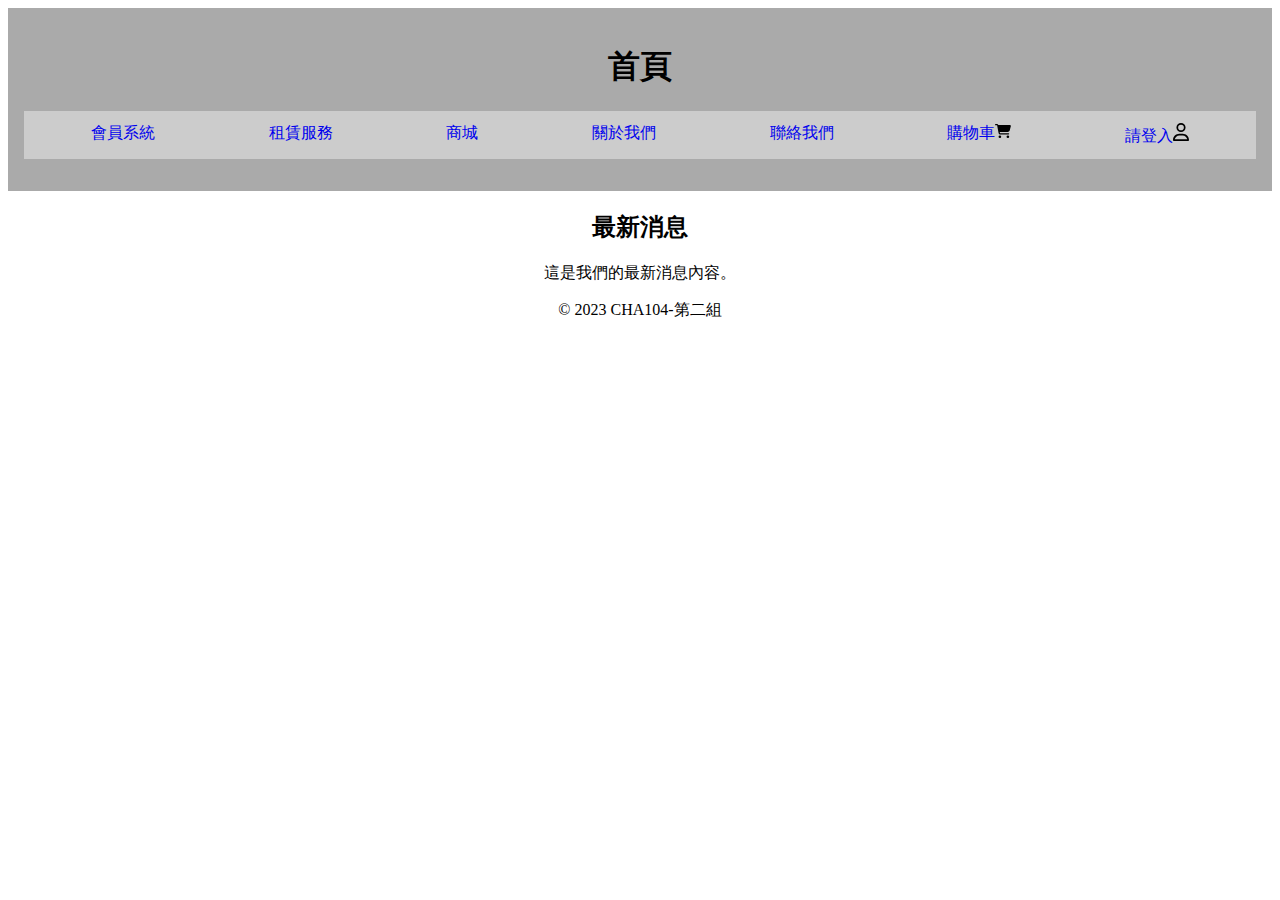
<file: index.html>
<!DOCTYPE html>
<html>

<head>
    <title>網站首頁</title>
    <link rel="stylesheet" href="./style/navStyle.css">
</head>

<body>
    <header>
        <h1 id="header-h1">首頁</h1>
        <nav>
            <ul>
                <li class="nav-li" id="NumberSystem"><a href="#">會員系統</a></li>
                <!-- <li class="nav-li" id="BecomeALandlord"><a href="#">成為房東</a></li> -->
                <li class="nav-li" id="RentalService"><a href="#">租賃服務</a></li>
                <li class="nav-li"><a href="#">商城</a></li>
                <li class="nav-li"><a href="#">關於我們</a></li>
                <li class="nav-li"><a href="#">聯絡我們</a></li>
                <li class="nav-li"><a href="#">購物車<img src="./icon/cart-shopping-solid.svg" alt=""></a></li>
                <li class="nav-li"><a href="#">請登入<img src="./icon/user-regular.svg" alt=""></a></li>
            </ul>
        </nav>
    </header>

    <main>
        <h2>最新消息</h2>
        <p>這是我們的最新消息內容。</p>
    </main>

    <footer>
        <p>&copy; 2023 CHA104-第二組</p>
    </footer>

    <script src="./app/nav.js"></script>

</body>

</html>
</file>
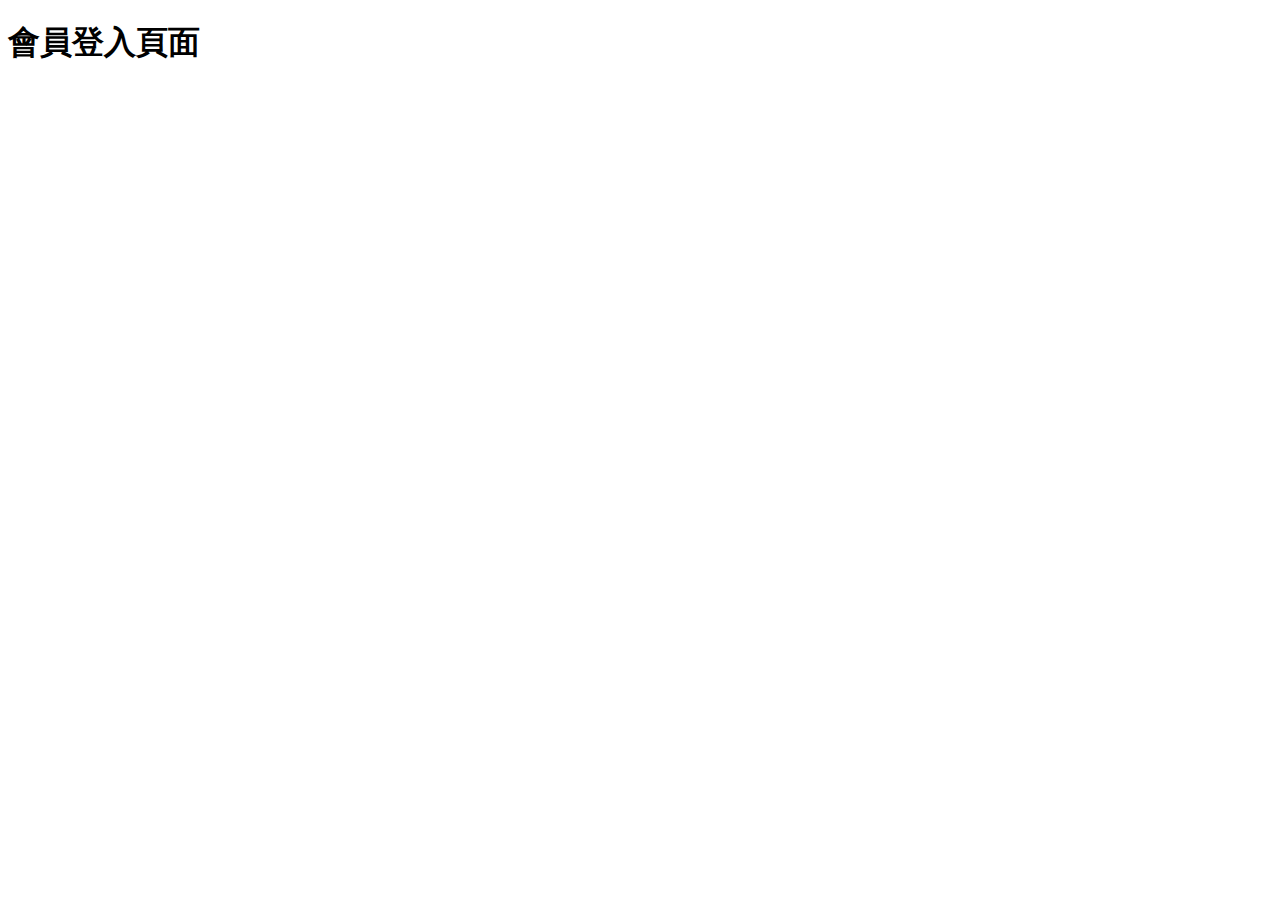
<file: Link/NumberSystem/MemberLogin.html>
<!DOCTYPE html>
<html lang="en">
<head>
    <meta charset="UTF-8">
    <meta name="viewport" content="width=device-width, initial-scale=1.0">
    <title>會員登入</title>
</head>
<body>
    <h1>會員登入頁面</h1>
</body>
</html>
</file>
<file: style/navStyle.css>
* {
    list-style: none;
    text-decoration: none;
    text-align: center;
}

/* header */
header {
    background: #aaa;
    padding: 1em;
}

/* nav */
nav {
    background: #ccc;
}

nav ul {
    display: flex;
    padding: 10px;
    justify-content: space-around;
}

nav ul li {
    border: 1px solid transparent;
    transition: border 1s ease;
    padding: 1px;
    border-radius: 8px;
    font-size: 1em;
    display: inline-block;
}

nav ul li img {
    width: 1em;
}

.nav-li:hover{
    background: blue;
}

@keyframes drawBorder {
    0% {
        /* border-left: 1px solid transparent; */
    }
    25% {
        border-top: 3px solid transparent;
    }
    50% {
        border-right: 3px solid transparent;
    }
    75% {
        border-bottom: 3px solid transparent;
    }
    100% {
        border-left: 3px solid transparent;
    }
}

nav ul li:hover {
    animation: drawBorder 1s infinite;
    border: 1px solid #000;
}

nav ul li:hover a:first-child {
    color: yellow;
}

nav li:hover .dropdown-content {
    display: block;
}

.dropdown-content:not(:hover) {
    display: none;
}

.dropdown-content:hover {
    color: yellow;
    background: red;
}
</file>
